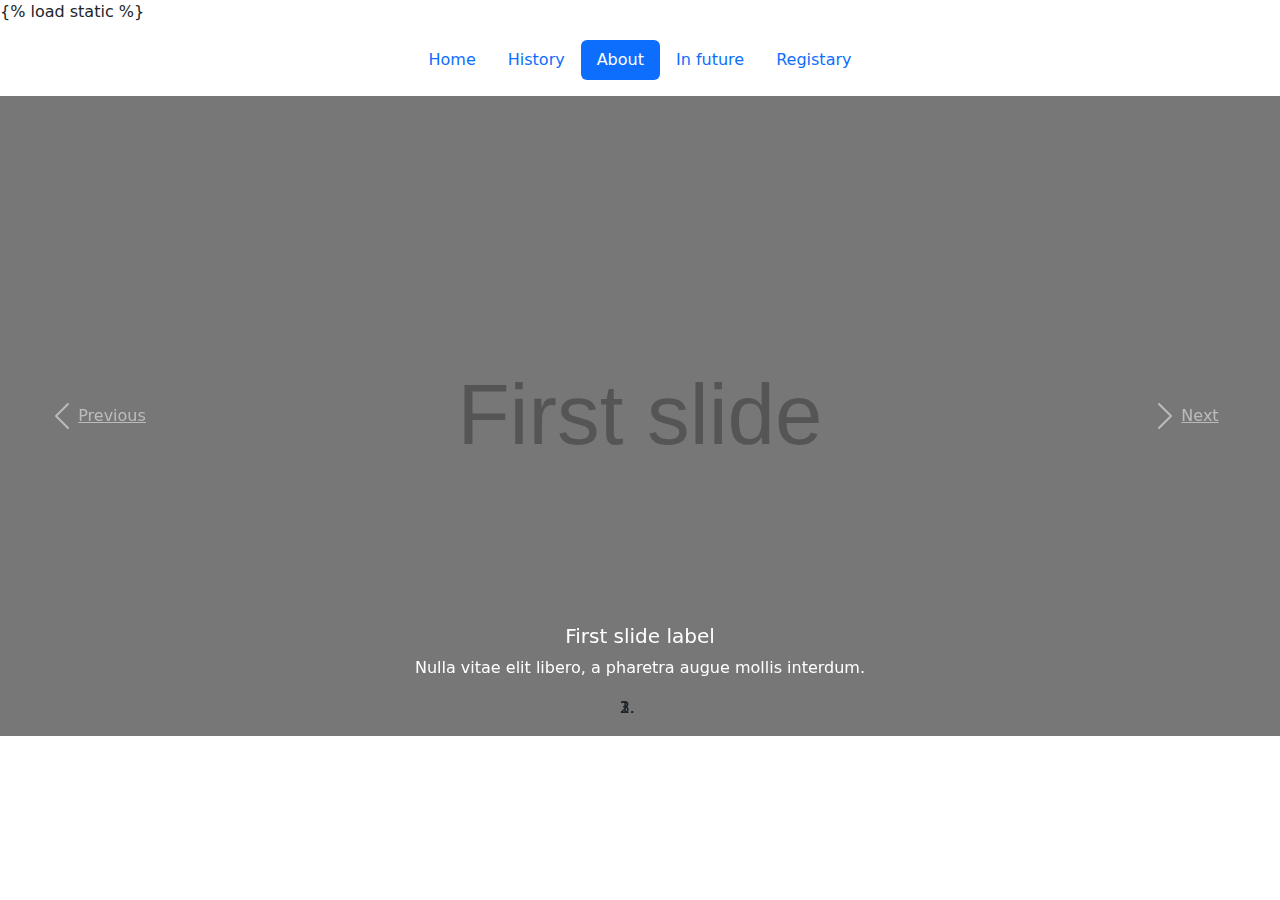
<file: main/templates/main/about.html>
<!DOCTYPE html>
<html lang="en">
<head>
    {% load static %}

    <meta charset="UTF-8">
    <meta http-equiv="X-UA-Compatible" content="IE=edge">
    <meta name="viewport" content="width=device-width, initial-scale=1.0">
    <title>About</title>
    <link rel="stylesheet" href="https://cdn.jsdelivr.net/npm/bootstrap@5.2.3/dist/css/bootstrap.min.css">
    <script src="https://cdn.jsdelivr.net/npm/bootstrap@5.2.3/dist/js/bootstrap.min.js" integrity="sha384-cuYeSxntonz0PPNlHhBs68uyIAVpIIOZZ5JqeqvYYIcEL727kskC66kF92t6Xl2V" crossorigin="anonymous"></script>
    <script src="https://cdn.jsdelivr.net/npm/bootstrap@5.2.3/dist/js/bootstrap.bundle.min.js" integrity="sha384-kenU1KFdBIe4zVF0s0G1M5b4hcpxyD9F7jL+jjXkk+Q2h455rYXK/7HAuoJl+0I4" crossorigin="anonymous"></script>

</head>
<body>
    <script src="https://cdn.jsdelivr.net/npm/bootstrap@5.2.3/dist/js/bootstrap.min.js" integrity="sha384-cuYeSxntonz0PPNlHhBs68uyIAVpIIOZZ5JqeqvYYIcEL727kskC66kF92t6Xl2V" crossorigin="anonymous"></script>
    <script src="https://cdn.jsdelivr.net/npm/bootstrap@5.2.3/dist/js/bootstrap.bundle.min.js" integrity="sha384-kenU1KFdBIe4zVF0s0G1M5b4hcpxyD9F7jL+jjXkk+Q2h455rYXK/7HAuoJl+0I4" crossorigin="anonymous"></script>

    <header class="d-flex justify-content-center py-3">
        <ul class="nav nav-pills">
          <li class="li2" class="nav-item"><a href="/" class="nav-link" aria-current="page">Home</a></li>
          
          <li class="li2" class="nav-item"><a href="history" class="nav-link">History</a></li>
          
          <li class="li2" class="nav-item"><a href="about" class="nav-link active">About</a></li>
          <li class="li2" class="nav-item"><a href="future" class="nav-link">In future</a></li>
          <li class="li2" class="nav-item"><a href="registery" class="nav-link">Registary</a></li>
        </ul>
      </header>


      <div class="bd-example">
        <div id="carouselExampleCaptions" class="carousel slide" data-ride="carousel">
          <ol class="carousel-indicators">
            <li data-target="#carouselExampleCaptions" data-slide-to="0" class="active"></li>
            <li data-target="#carouselExampleCaptions" data-slide-to="1" class=""></li>
            <li data-target="#carouselExampleCaptions" data-slide-to="2" class=""></li>
          </ol>
          <div class="carousel-inner">
            <div class="carousel-item active">
              <img class="d-block w-100" data-src="holder.js/800x400?auto=yes&amp;bg=777&amp;fg=555&amp;text=First slide" alt="First slide [800x400]" src="data:image/svg+xml;charset=UTF-8,%3Csvg%20width%3D%22800%22%20height%3D%22400%22%20xmlns%3D%22http%3A%2F%2Fwww.w3.org%2F2000%2Fsvg%22%20viewBox%3D%220%200%20800%20400%22%20preserveAspectRatio%3D%22none%22%3E%3Cdefs%3E%3Cstyle%20type%3D%22text%2Fcss%22%3E%23holder_185046d3398%20text%20%7B%20fill%3A%23555%3Bfont-weight%3Anormal%3Bfont-family%3AHelvetica%2C%20monospace%3Bfont-size%3A40pt%20%7D%20%3C%2Fstyle%3E%3C%2Fdefs%3E%3Cg%20id%3D%22holder_185046d3398%22%3E%3Crect%20width%3D%22800%22%20height%3D%22400%22%20fill%3D%22%23777%22%3E%3C%2Frect%3E%3Cg%3E%3Ctext%20x%3D%22285.921875%22%20y%3D%22217.7%22%3EFirst%20slide%3C%2Ftext%3E%3C%2Fg%3E%3C%2Fg%3E%3C%2Fsvg%3E" data-holder-rendered="true">
              <div class="carousel-caption d-none d-md-block">
                <h5>First slide label</h5>
                <p>Nulla vitae elit libero, a pharetra augue mollis interdum.</p>
              </div>
            </div>
            <div class="carousel-item">
              <img class="d-block w-100" data-src="holder.js/800x400?auto=yes&amp;bg=666&amp;fg=444&amp;text=Second slide" alt="Second slide [800x400]" src="data:image/svg+xml;charset=UTF-8,%3Csvg%20width%3D%22800%22%20height%3D%22400%22%20xmlns%3D%22http%3A%2F%2Fwww.w3.org%2F2000%2Fsvg%22%20viewBox%3D%220%200%20800%20400%22%20preserveAspectRatio%3D%22none%22%3E%3Cdefs%3E%3Cstyle%20type%3D%22text%2Fcss%22%3E%23holder_185046d3399%20text%20%7B%20fill%3A%23444%3Bfont-weight%3Anormal%3Bfont-family%3AHelvetica%2C%20monospace%3Bfont-size%3A40pt%20%7D%20%3C%2Fstyle%3E%3C%2Fdefs%3E%3Cg%20id%3D%22holder_185046d3399%22%3E%3Crect%20width%3D%22800%22%20height%3D%22400%22%20fill%3D%22%23666%22%3E%3C%2Frect%3E%3Cg%3E%3Ctext%20x%3D%22247.3125%22%20y%3D%22217.7%22%3ESecond%20slide%3C%2Ftext%3E%3C%2Fg%3E%3C%2Fg%3E%3C%2Fsvg%3E" data-holder-rendered="true">
              <div class="carousel-caption d-none d-md-block">
                <h5>Second slide label</h5>
                <p>Lorem ipsum dolor sit amet, consectetur adipiscing elit.</p>
              </div>
            </div>
            <div class="carousel-item">
              <img class="d-block w-100" data-src="holder.js/800x400?auto=yes&amp;bg=555&amp;fg=333&amp;text=Third slide" alt="Third slide [800x400]" src="data:image/svg+xml;charset=UTF-8,%3Csvg%20width%3D%22800%22%20height%3D%22400%22%20xmlns%3D%22http%3A%2F%2Fwww.w3.org%2F2000%2Fsvg%22%20viewBox%3D%220%200%20800%20400%22%20preserveAspectRatio%3D%22none%22%3E%3Cdefs%3E%3Cstyle%20type%3D%22text%2Fcss%22%3E%23holder_185046d3399%20text%20%7B%20fill%3A%23333%3Bfont-weight%3Anormal%3Bfont-family%3AHelvetica%2C%20monospace%3Bfont-size%3A40pt%20%7D%20%3C%2Fstyle%3E%3C%2Fdefs%3E%3Cg%20id%3D%22holder_185046d3399%22%3E%3Crect%20width%3D%22800%22%20height%3D%22400%22%20fill%3D%22%23555%22%3E%3C%2Frect%3E%3Cg%3E%3Ctext%20x%3D%22277%22%20y%3D%22217.7%22%3EThird%20slide%3C%2Ftext%3E%3C%2Fg%3E%3C%2Fg%3E%3C%2Fsvg%3E" data-holder-rendered="true">
              <div class="carousel-caption d-none d-md-block">
                <h5>Third slide label</h5>
                <p>Praesent commodo cursus magna, vel scelerisque nisl consectetur.</p>
              </div>
            </div>
          </div>
          <a class="carousel-control-prev" href="#carouselExampleCaptions" role="button" data-slide="prev">
            <span class="carousel-control-prev-icon" aria-hidden="true"></span>
            <span class="sr-only">Previous</span>
          </a>
          <a class="carousel-control-next" href="#carouselExampleCaptions" role="button" data-slide="next">
            <span class="carousel-control-next-icon" aria-hidden="true"></span>
            <span class="sr-only">Next</span>
          </a>
        </div>
      </div>

      <style>
        .li2{
          width: auto;
          height: auto;
        }
      </style>
    
</body>
</html>
</file>
